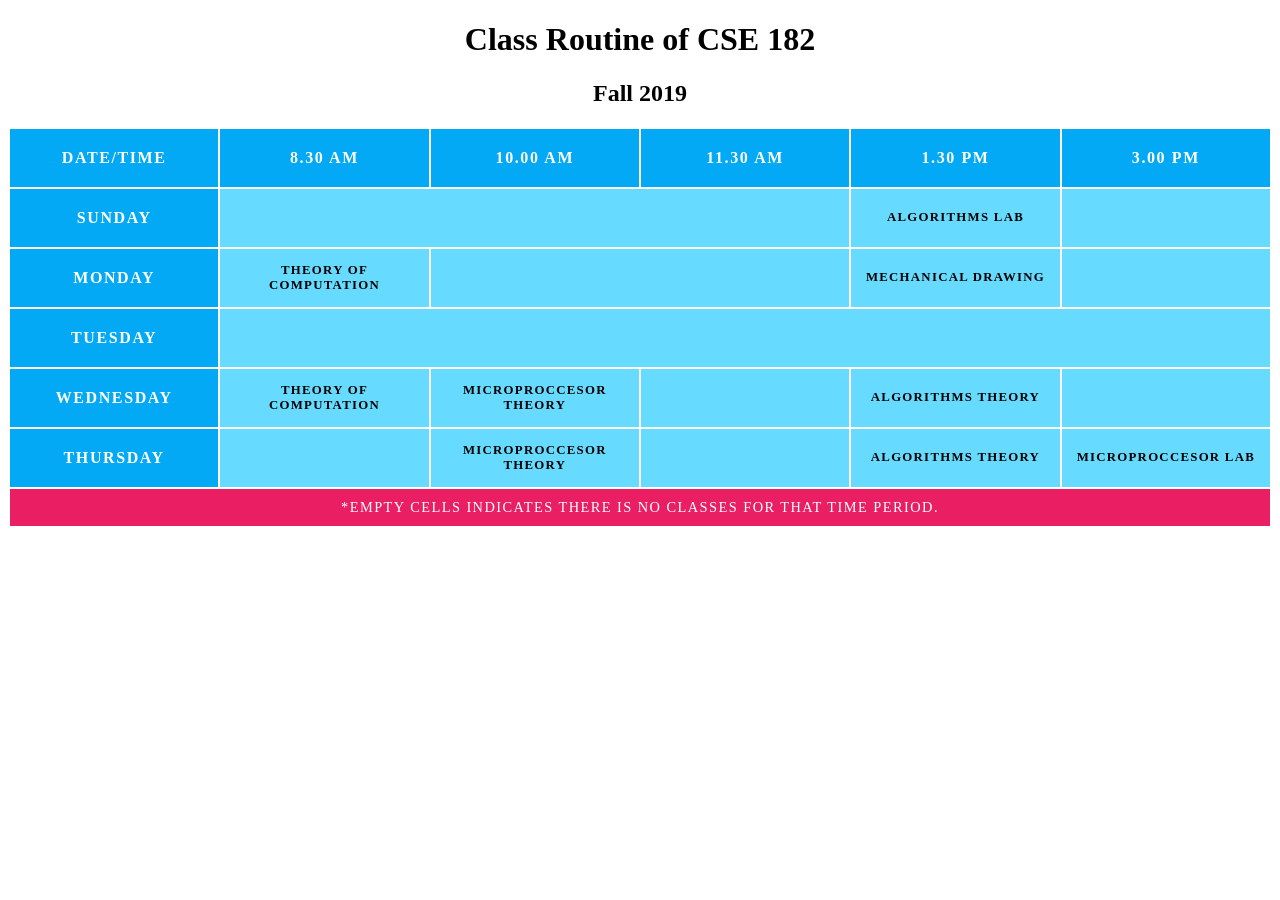
<file: docs/index.html>
<!DOCTYPE html>
<html>
    <head>
        <link rel="stylesheet" type="text/css" href="classRoutines.css"/>
        <title>Class Schedules of CSE 182</title>
        <h1>Class Routine of CSE 182<h1>
            <h2>Fall 2019</h2>
       
    </head>
    <body>
        <table>
            <!--Class Routine Tables-->
            <thead>
                <!--Top Row / First Row Of The Table/ Table Head-->
                <tr>
                    <th scope="col">Date/Time</th>
                    <th scope="col">8.30 AM</th>
                    <th scope="col">10.00 AM</th>
                    <th scope = "col">11.30 AM</th>
                    <th scope = "col">1.30 PM</th>
                    <th scope = "col">3.00 PM</th>                   
                </tr>
            </thead>
            <tbody>
                <!--Table Body-->
                <tr>
                    <th scope="row">Sunday</th>
                    <td colspan="3"></td>
                    
                    <td>Algorithms Lab</td>
                    <td></td>

                </tr>
                <tr>
                    <th scope="row">Monday</th>
                    <td>Theory of Computation</td>
                    <td colspan="2"></td>                   
                    <td>Mechanical Drawing</td>
                    <td></td>
                </tr>
                <tr>
                    <th scope ="row">Tuesday</th>
                    <td colspan="5"></td>
                </tr>
                <tr>
                    <th scope="row">Wednesday</th>
                    <td>Theory of Computation</td>
                    <td>Microproccesor Theory</td>
                    <td></td>
                    <td>Algorithms Theory</td>
                    <td></td>
                </tr>
                <tr>
                    <th scope="row">Thursday</th>
                    <td></td>
                    <td>Microproccesor Theory</td>
                    <td></td>
                    <td>Algorithms Theory</td>
                    <td>Microproccesor Lab</td>
                </tr>
            </tbody>
            <tfoot>
                <td scope="col" colspan="6">*Empty cells indicates there is no classes for that time period.</td>
            </tfoot>
        </table>


    </body>
</html>
</file>
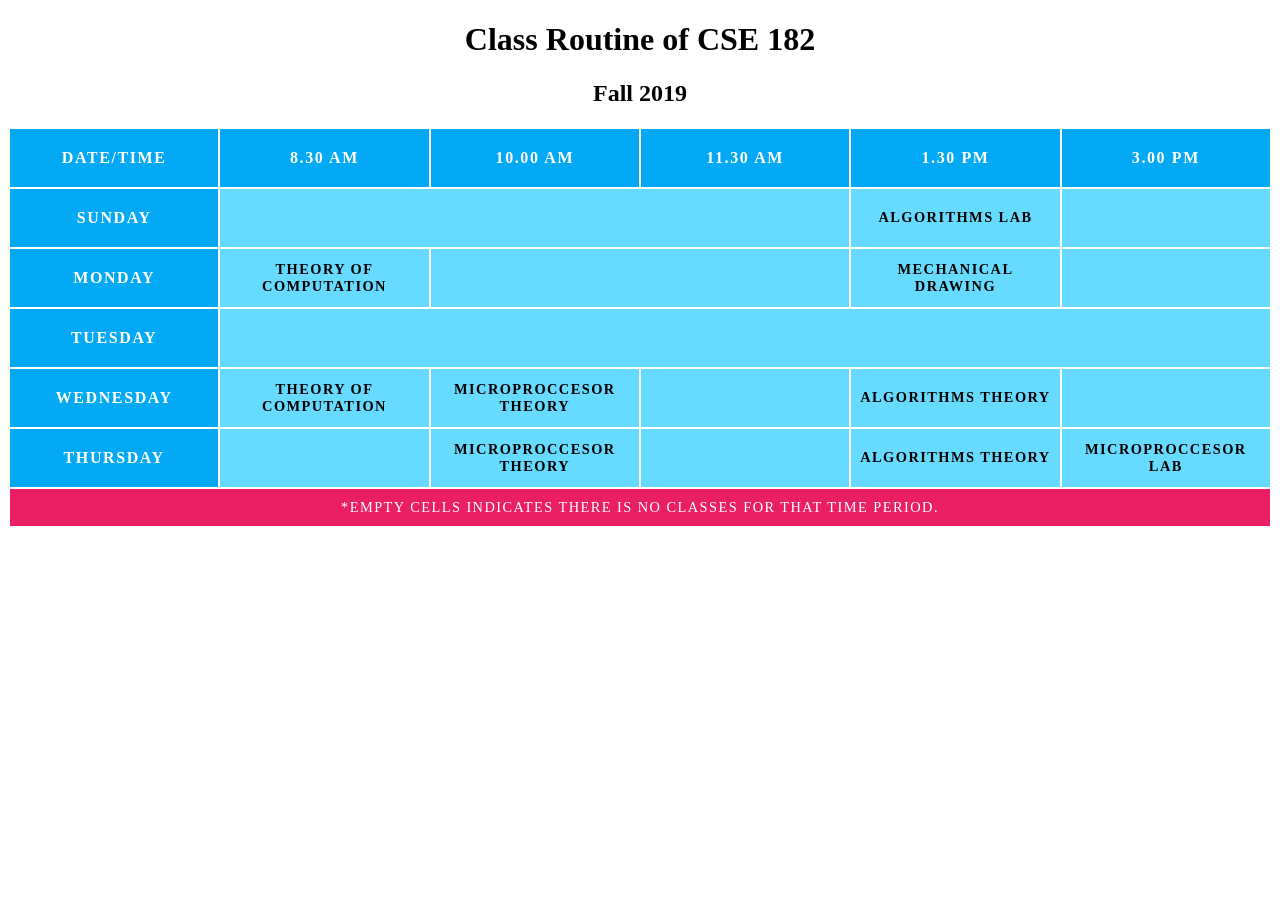
<file: docs/class_routines.html>
<!DOCTYPE html>
<html>
    <head>
        <link rel="stylesheet" type="text/css" href="class_routines.css"/>
        <title>Class Schedules of CSE 182</title>
        <h1>Class Routine of CSE 182<h1>
            <h2>Fall 2019</h2>
       
    </head>
    <body>
        <table>
            <!--Class Routine Tables-->
            <thead>
                <!--Top Row / First Row Of The Table/ Table Head-->
                <tr>
                    <th scope="col">Date/Time</th>
                    <th scope="col">8.30 AM</th>
                    <th scope="col">10.00 AM</th>
                    <th scope = "col">11.30 AM</th>
                    <th scope = "col">1.30 PM</th>
                    <th scope = "col">3.00 PM</th>                   
                </tr>
            </thead>
            <tbody>
                <!--Table Body-->
                <tr>
                    <th scope="row">Sunday</th>
                    <td colspan="3"></td>
                    
                    <td>Algorithms Lab</td>
                    <td></td>

                </tr>
                <tr>
                    <th scope="row">Monday</th>
                    <td>Theory of Computation</td>
                    <td colspan="2"></td>                   
                    <td>Mechanical Drawing</td>
                    <td></td>
                </tr>
                <tr>
                    <th scope ="row">Tuesday</th>
                    <td colspan="5"></td>
                </tr>
                <tr>
                    <th scope="row">Wednesday</th>
                    <td>Theory of Computation</td>
                    <td>Microproccesor Theory</td>
                    <td></td>
                    <td>Algorithms Theory</td>
                    <td></td>
                </tr>
                <tr>
                    <th scope="row">Thursday</th>
                    <td></td>
                    <td>Microproccesor Theory</td>
                    <td></td>
                    <td>Algorithms Theory</td>
                    <td>Microproccesor Lab</td>
                </tr>
            </tbody>
            <tfoot>
                <td scope="col" colspan="6">*Empty cells indicates there is no classes for that time period.</td>
            </tfoot>
        </table>


    </body>
</html>
</file>
<file: docs/classRoutines.css>
h1{
    text-align: center;
    font-family: 'Times New Roman', Times, serif;
}
h2{
    text-align: center;
}

body {

    font-family: 'Times New Roman', Times, serif, Arial, Verdana;
      

}

table
{
    table-layout: fixed;
    width: 100%;
    
    text-align: center;
    margin-left: auto;
    margin-right: auto;
    
    

}
tfoot td{
    padding: 10px 5px 10px 5px;
    letter-spacing: 0.1em;
    font-size: 90%;
    text-align: center;
    text-transform: uppercase;
    border: 2px solid transparent #111111;
    color: #ffffff;
    background-color: #e91e63;

}

tbody tr td{
    font-weight: bold;
    padding: 10px 5px 10px 5px;
    letter-spacing: 0.1em;
    font-size: 80%;
    text-align: center;
    text-transform: uppercase;
    color: #000000;
    border: 2px solid transparent #111111;
    background-color: #67daff;
}
th {
    text-transform: uppercase;
    padding: 20px 10px 20px 10px;
    letter-spacing: 0.1em;
    font-size: 100%;
    border: 2px solid transparent #111111;
    
    background-color:#03a9f4;
    text-align: center;
    color: #ffffff;
}

tr :hover{
    color: #ffffff;
    background-color: #e91e63;

}
</file>
<file: docs/class_routines.css>
h1{
    text-align: center;
    font-family: 'Times New Roman', Times, serif;
}
h2{
    text-align: center;
}

body {

    font-family: 'Times New Roman', Times, serif, Arial, Verdana;
      

}

table
{
    table-layout: fixed;
    width: 100%;
    
    text-align: center;
    margin-left: auto;
    margin-right: auto;
    
    

}
tfoot td{
    padding: 10px 5px 10px 5px;
    letter-spacing: 0.1em;
    font-size: 90%;
    text-align: center;
    text-transform: uppercase;
    border: 2px solid transparent #111111;
    color: #ffffff;
    background-color: #e91e63;

}

tbody tr td{
    font-weight: bold;
    padding: 10px 5px 10px 5px;
    letter-spacing: 0.1em;
    font-size: 90%;
    text-align: center;
    text-transform: uppercase;
    color: #000000;
    border: 2px solid transparent #111111;
    background-color: #67daff;
}
th {
    text-transform: uppercase;
    padding: 20px 10px 20px 10px;
    letter-spacing: 0.1em;
    font-size: 100%;
    border: 2px solid transparent #111111;
    
    background-color:#03a9f4;
    text-align: center;
    color: #ffffff;
}

tr :hover{
    color: #ffffff;
    background-color: #e91e63;

}
</file>
